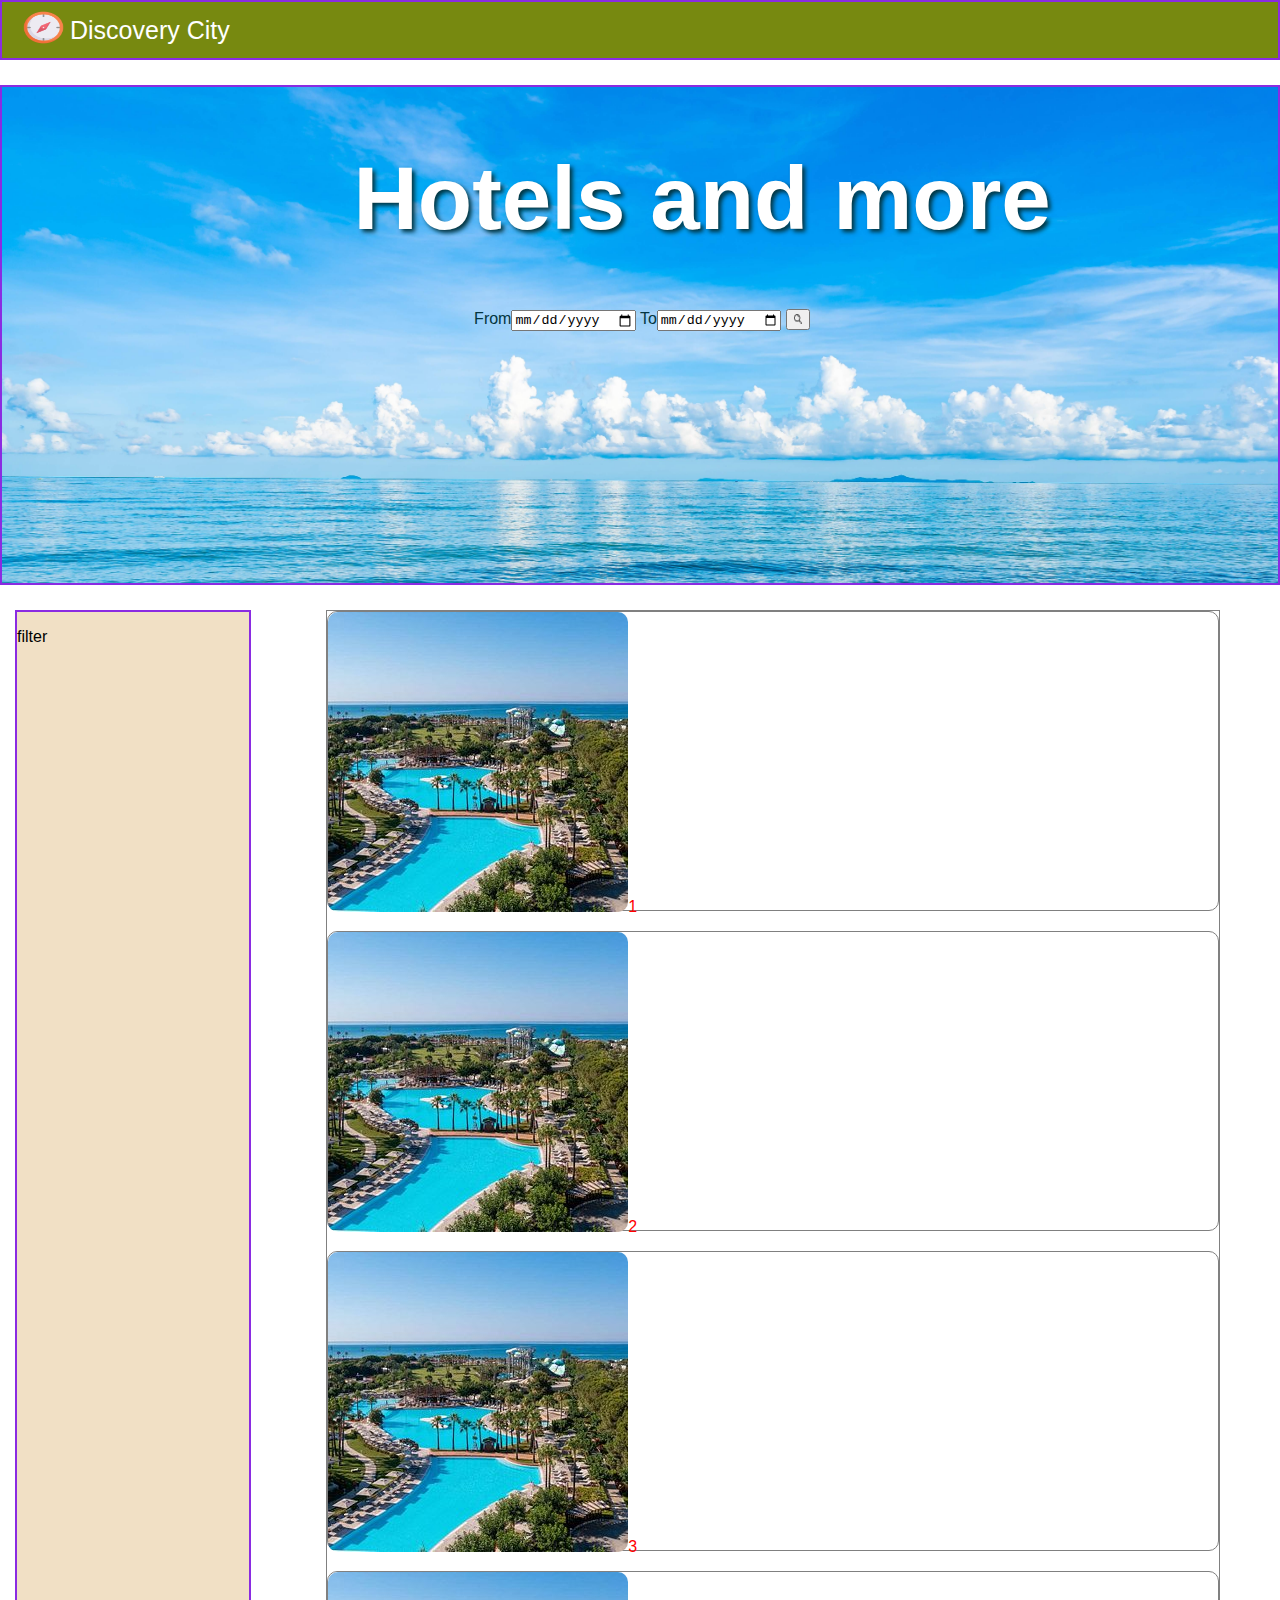
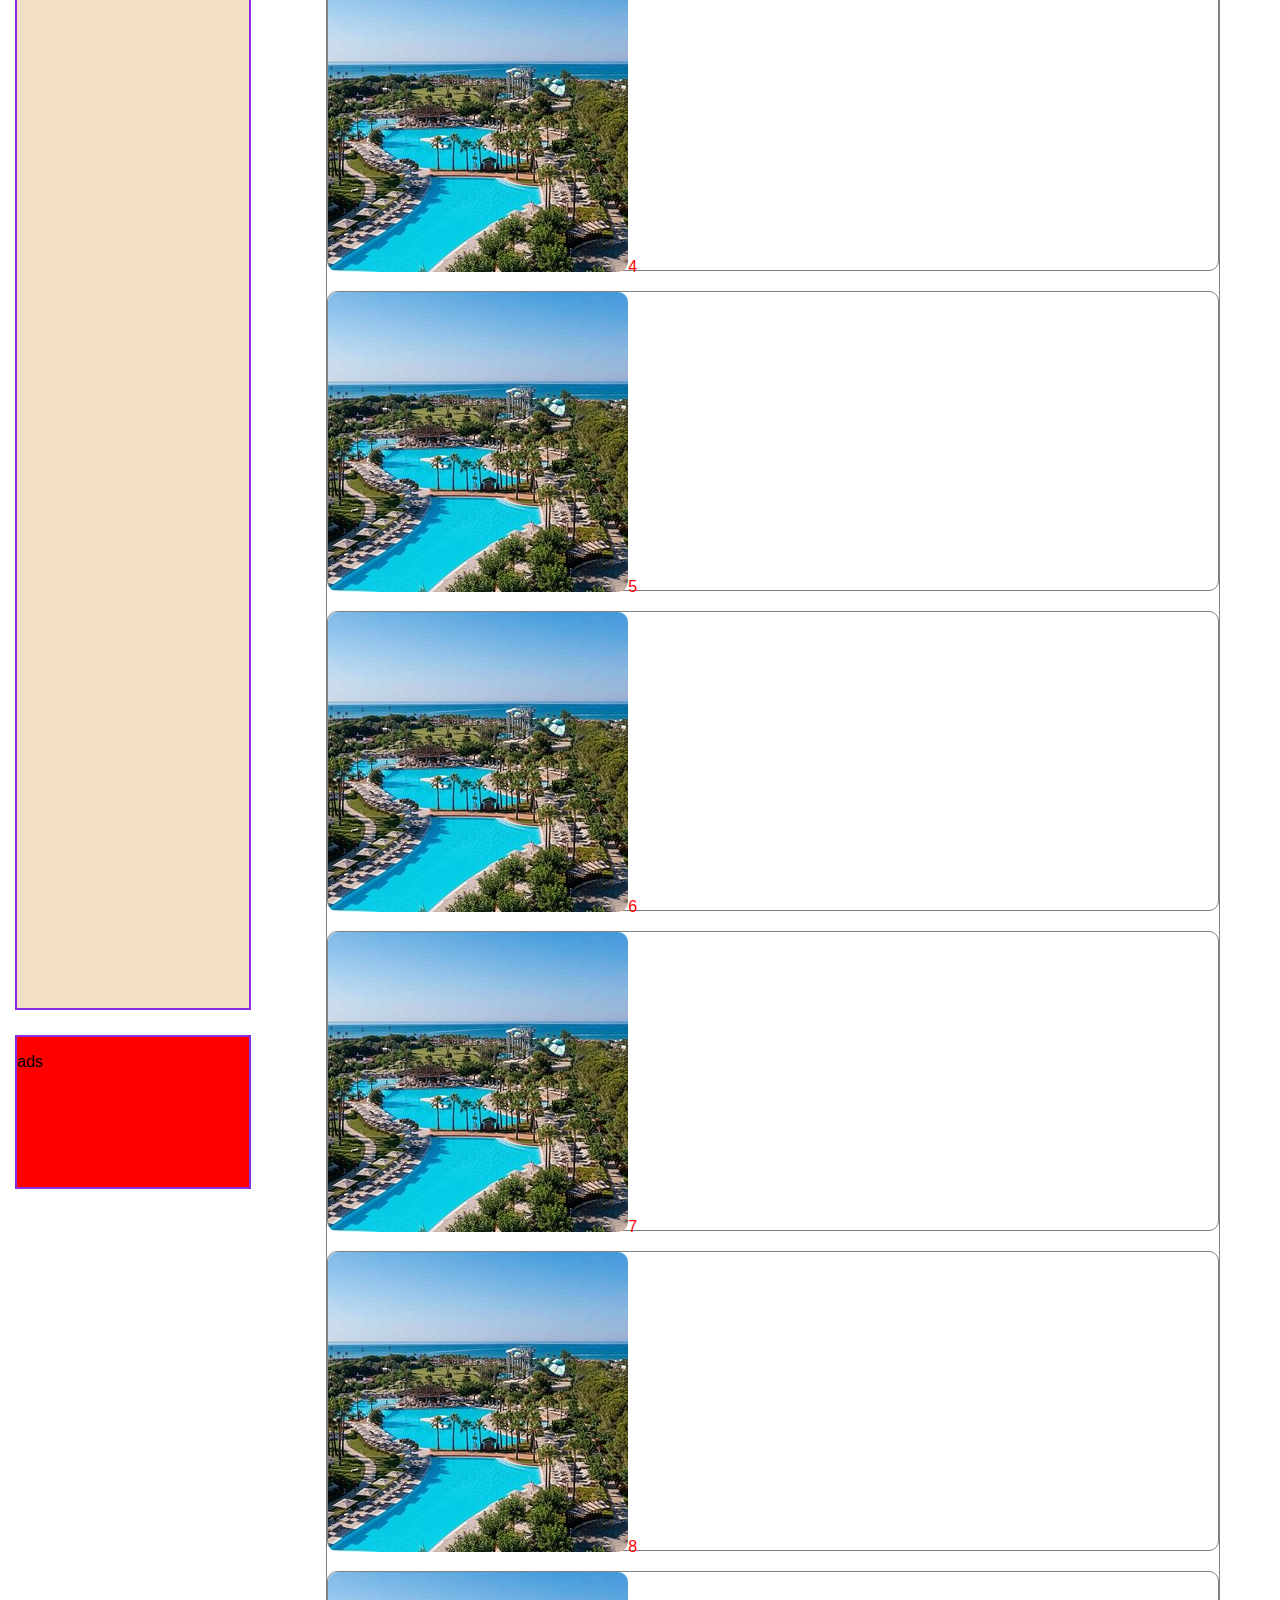
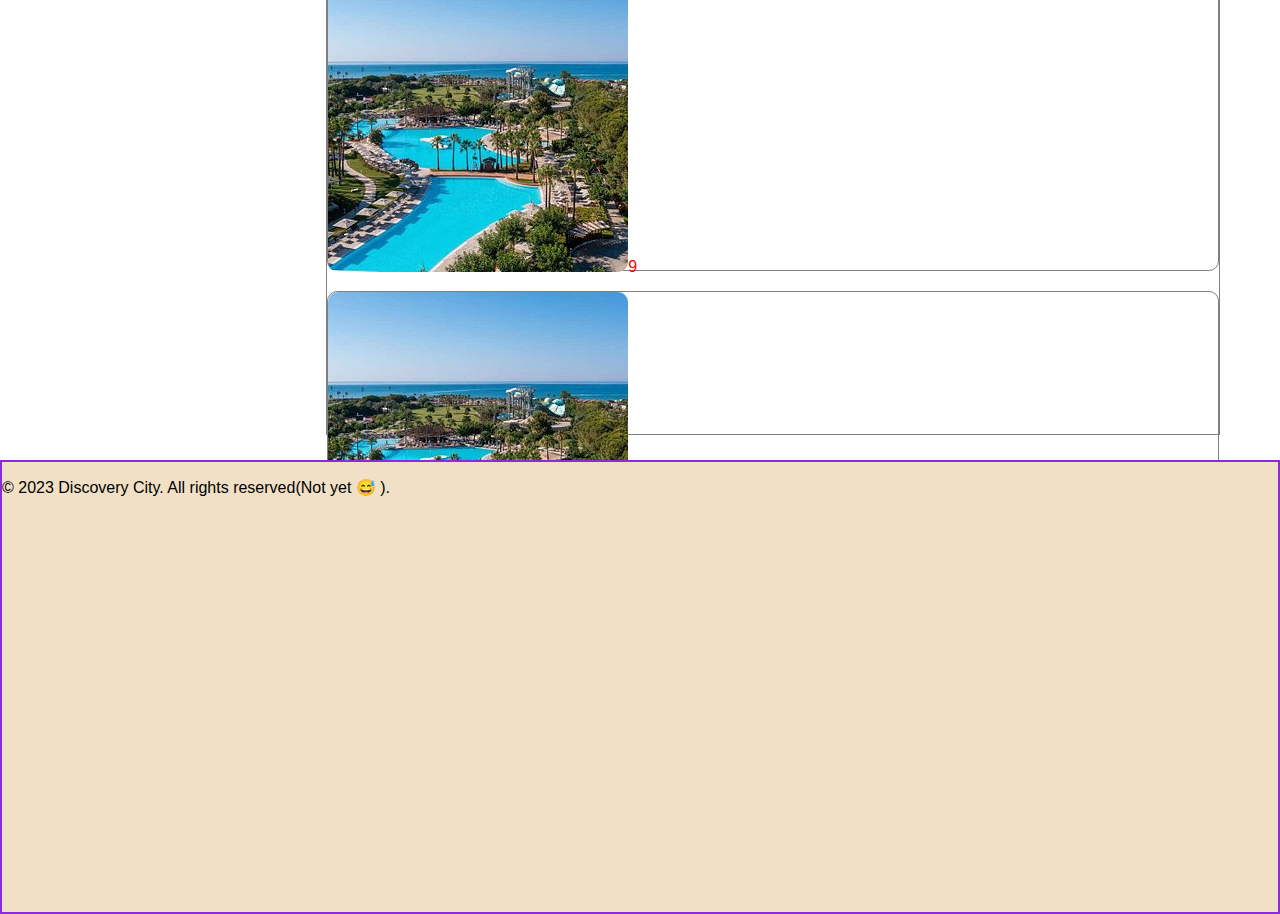
<file: Tur-git/template/main.html>
<!DOCTYPE html>
<html lang="en">
<head>
    <meta charset="UTF-8">
    <title>Discovery City</title>
    <link rel="stylesheet" href="../static/css/style.css">
</head>
<body class="container">
<!-- Header page -->
    <header>  
        <div class="logo"> <img id="logo" src="../static/discover(1).png" alt="logo">
            <p id="text_logo">Discovery City</p>
        </div>
<!--        <div class="authorization">
            <a class="link" href="#">
                <p id="sign_in1">Sign In</p>
            </a>
-->
        </div>
    </header>

<!--Search panel-->
    <div class="search">
        <div class="search-input">
            <h1 id="txt-search">Hotels and more</h2> <!--<br>-->
            <span>From</span><input type="date">
            <span>To</span><input type="date">
            <button><img src="../static/loupe.png" alt="loupe-img" id="loupe_img"></button>
        </div>        
    </div>


<!-- Main and more-->
    <main>
        <div class="layout_main">
            <div class="box_content_1">
                <img src="../static/pool-outdoor.jpg" alt="photo-order">1 
            </div>
            <div class="box_content_2">
                <img src="../static/pool-outdoor.jpg" alt="photo-order">2
            </div>
            <div class="box_content_3">
                <img src="../static/pool-outdoor.jpg" alt="photo-order">3
            </div>
            <div class="box_content_4">
                <img src="../static/pool-outdoor.jpg" alt="photo-order">4
            </div>
            <div class="box_content_5">
                <img src="../static/pool-outdoor.jpg" alt="photo-order">5
            </div>
            <div class="box_content_6">
                <img src="../static/pool-outdoor.jpg" alt="photo-order">6
            </div>
            <div class="box_content_7">
                <img src="../static/pool-outdoor.jpg" alt="photo-order">7
            </div>
            <div class="box_content_8">
                <img src="../static/pool-outdoor.jpg" alt="photo-order">8
            </div>
            <div class="box_content_9">
                <img src="../static/pool-outdoor.jpg" alt="photo-order">9
            </div>
            <div class="box_content_10">
                <img src="../static/pool-outdoor.jpg" alt="photo-order">10
            </div>

        </div>
    </main>


<!--Filter-->
    <aside class="filter">
        <p>filter</p>
    </aside>


<!--Place for advertising-->
    <aside class="advertising">
        <p>ads</p>
    </aside>

<!-- Footer page-->
    <footer class="contact">
        <p>&copy; 2023 Discovery City. All rights reserved(Not yet &#128517; ).</p>
    </footer>











</body>
</html>
</file>
<file: Tur-git/static/css/style.css>
/*Use grid template*/
.container {
    display:grid;
    margin:0px;
    padding:0px;
    grid-template-rows:60px 500px 2000px 1000px 150px 50px;
    grid-auto-columns: 1fr 4fr;
    font-family: 'Rubik', sans-serif;
    gap:25px;
}

header {
    display:grid;
    border: 2px solid blueviolet;
    background-color:#778910;
    grid-row: 1 / 2;
    grid-column:1 / 3;
}

.logo {
    margin-top: 9px;
    margin-left: 21px;
}

#text_logo {
    color: white;
    font-size:25px;
    margin-top: -32px;
    margin-left: 47px;
}
/*
#sign_in1 {
    margin: -50px 20px 0px 92%;
    border: 1px solid white;
    border-radius: 40px;
    background-clip: padding-box;
    background-color: white;
    font-size:25px;
    color: black;
    text-align: end;
    padding-right: 6px;
}
*/
#sign_in1:hover {opacity: 0.7;}

.search {
    border: 2px solid blueviolet;
    background-image: url('../back-search.jpg');
    background-size: cover;
    grid-row: 2 / 3;
    grid-column:1 / 3;
}

.search-input {
    color: #033540;
    margin-left:37% ;    
}

#txt-search {
    color: white;
    font-family: 'Ubuntu', sans-serif;
    font-size: 89px;
    margin-left:-15%;
    text-shadow: 3px 3px 4px #033540;
}

#loupe_img {
    width: 8px;
    height: 10px;
}

main {
   /* border: 2px solid blueviolet;
    background-color: #4794a7;
    */
    border: 1px solid  grey;
    grid-column:2 / 3;
    grid-row:3 / 5;
    margin-left:5%;
    margin-right: 6%;
}

.layout_main {
    display: grid;
    grid-template-rows:repeat(10, 300px);
    grid-template-columns:300px auto ;
    color: red;
    row-gap:20px;
}

.layout_main div {
    /*display: grid;*/
    border: 1px solid  grey;
    border-radius: 10px;
    grid-column:1/3;
}

.layout_main img{
    grid-column:1/2;
    border-radius: 10px;
}



.filter {
    border: 2px solid blueviolet;
    background-color: #f1e0c5;
    margin-left: 6%;
}

.advertising {
    margin-left: 6%;
    border: 2px solid blueviolet;
    background-color: red;
    height: 150px;
}

.contact {
    display:grid;
    border: 2px solid blueviolet;
    background-color:#f1e0c5 ;
    grid-column:1 / 3;
    min-height: 50vh;
}
#logo {
    width: 41px;
    height: 33px;
}

a {
    text-decoration: none;
}
</file>
